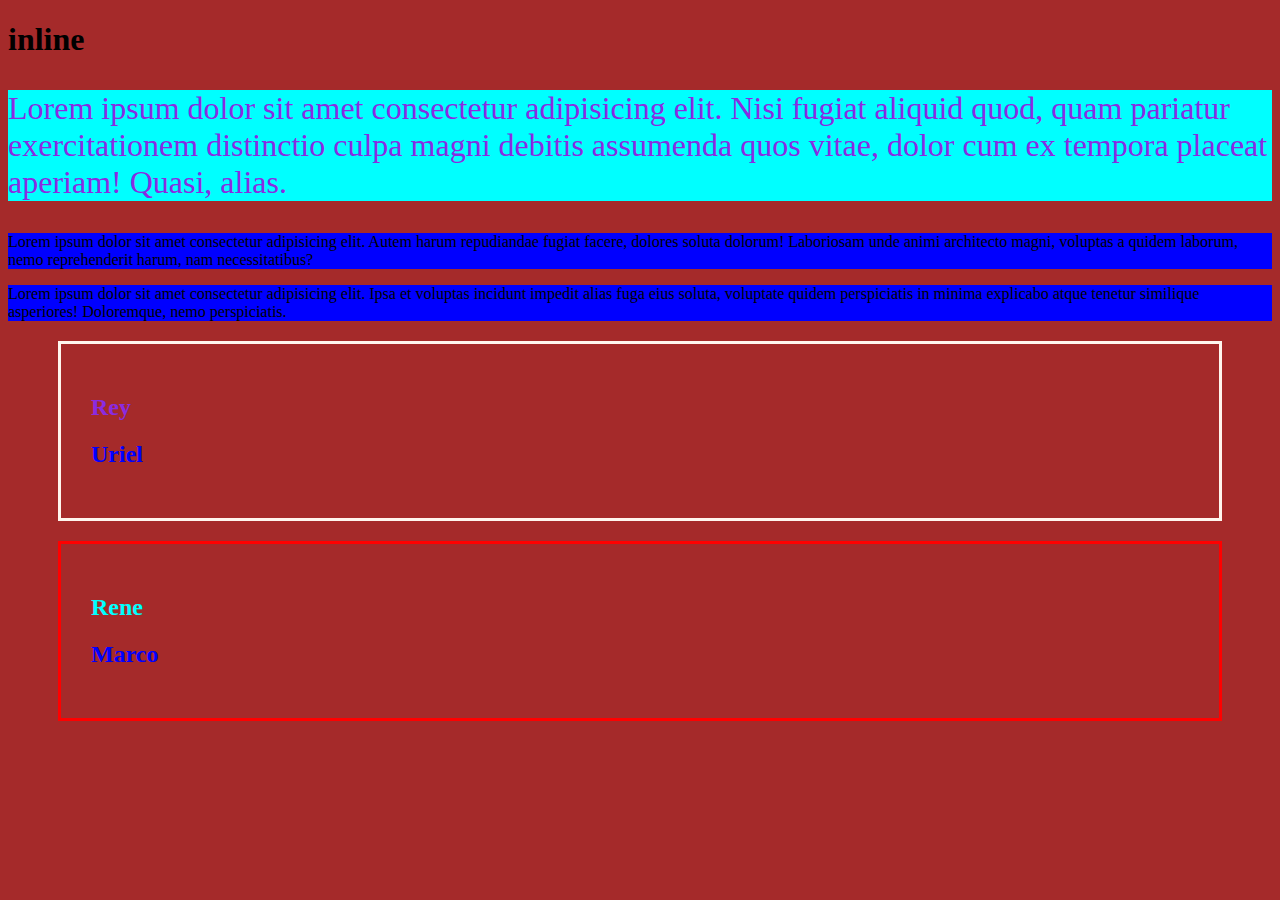
<file: Assets/Index.html>
<!DOCTYPE html>
<html lang="en">
<head>
    <meta charset="UTF-8">
    <meta name="viewport" content="width=device-width, initial-scale=1.0">
    <title>Introducción a CSS</title>




    <link rel="stylesheet" href="./Style/style.css">
</head>
<body>
    

<!--
Tenemos 3 formas distintas de agregar estilos a un documento html:
1. Inline (en línea) Tiene mayor jerarquía mayor valor. Por lo que el ordenador lo lee primero, pero no es buena práctica porque a lo mejor los otros párrafos decían cosas más importantes. 

Para trabajar con los estilos in line utilizamos la palabra reservada style y con esto ya le damos la instrucción de lo que queremos añadir.
Tiene mayor jerarquía sobre la etiqueta style. 

-->




<h1>inline</h1>
    <p style="background-color: aqua; color: blueviolet; font-size: xx-large;"> Lorem ipsum dolor sit amet consectetur adipisicing elit. Nisi fugiat aliquid quod, quam pariatur exercitationem distinctio culpa magni debitis assumenda quos vitae, dolor cum ex tempora placeat aperiam! Quasi, alias.</p>  

    <!--Utilizando la etiqueta <style> 

        Cuando usamos los estilos dentro de la etiqueta  style "separamos" los estilos de etiqueta, para mantener un código limpio y claro. 



    -->
<style> 

body {background-color: brown;}



</style>
    <p>Lorem ipsum dolor sit amet consectetur adipisicing elit. Autem harum repudiandae fugiat facere, dolores soluta dolorum! Laboriosam unde animi architecto magni, voluptas a quidem laborum, nemo reprehenderit harum, nam necessitatibus?</p>


<!--Referencia a un documento de estilos extern (buena práctica)

Código más limpio.
Código más entendible
Velocidad de lectura en nuestra página
Escalabilidad

UTILIZAR ESTILOS DE UN DOCUMENTO EXTERNO
significa que vamos a tener 2 documentos; uno para HTML su extensión es Index.html Con la estructura y por otro lado tenemos el documento llamado style.css para darle estilo. 


-->



    <p>Lorem ipsum dolor sit amet consectetur adipisicing elit. Ipsa et voluptas incidunt impedit alias fuga eius soluta, voluptate quidem perspiciatis in minima explicabo atque tenetur similique asperiores! Doloremque, nemo perspiciatis.</p> 


    <!--Clases y ID 

    Todos pertenecemos a la clase CH35
    nuestro ID seria nuestro nombre 

    la palabra reservada class (.)
    la palabra reservada id (#)

    Un ID se utiliza para seleccionar un solo elemento, mientras que una clase se utiliza para seleccionar más de un elemento. Es como si aplicaras un "IN LINE" pero en CSS :)


-->

<div class="RU">
    <h2 class="CH35" id="Rey">Rey </h2>
    <h2 class="CH35" id="Uriel">Uriel </h2>

</div>
    


<div>
    <h2 class="CH35" id="Rene">Rene </h2>
    <h2 class="CH35" id="Marco"> Marco</h2>
   
</div>

<!--

EL MODELO DE CAJA
Nos permite establecer el diseño de nuestros sitios web, ya que hace que nuestros elementos se presenten en formas rectangulares y de esta forma podemos modificar el aspecto, tamaño, diseño, etc. 
   -->






</body>
</html>
</file>
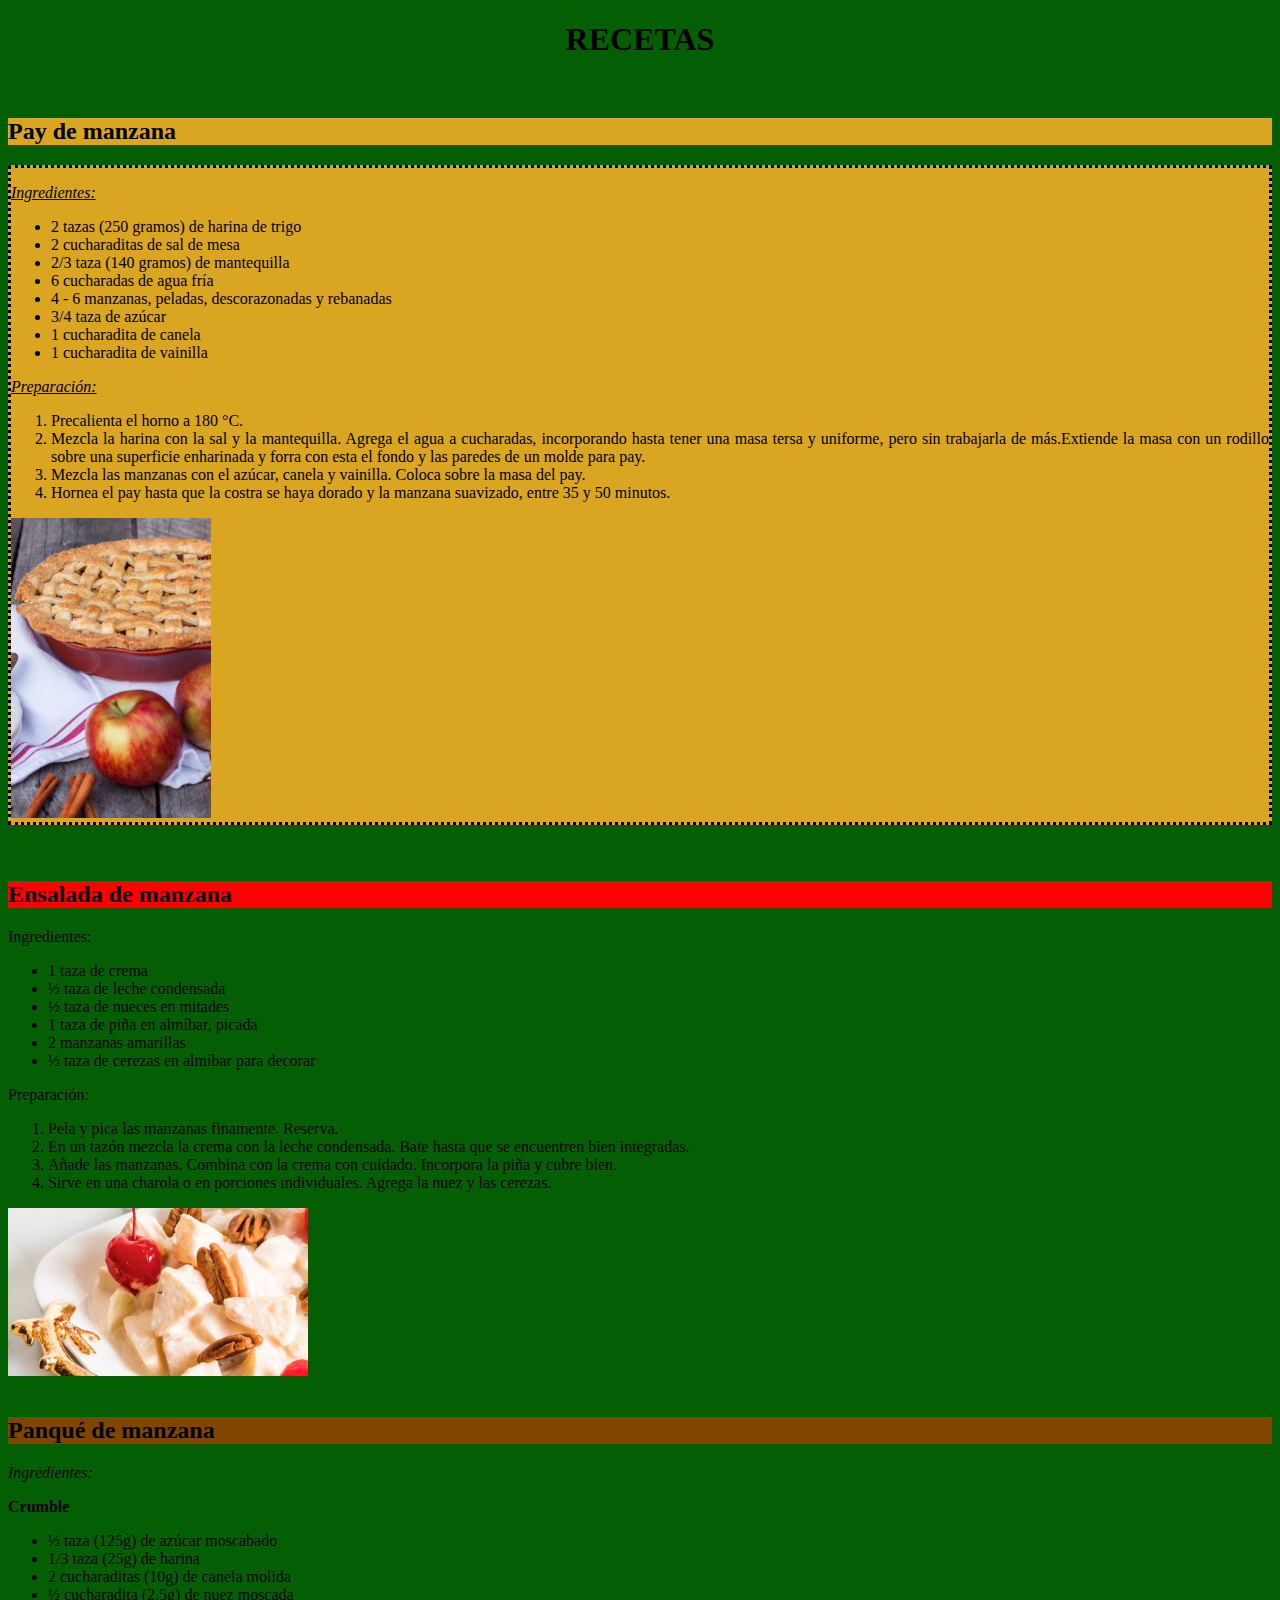
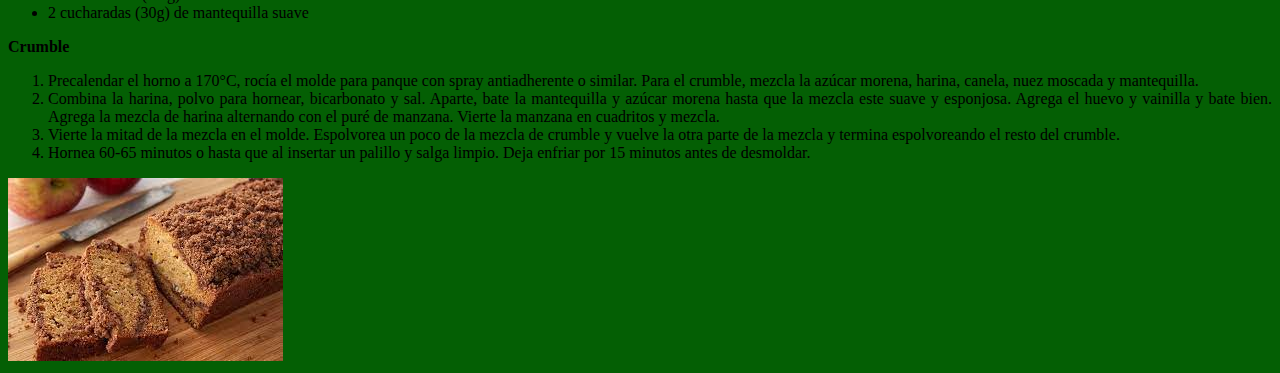
<file: Assets/Assets2/Index.html>
<!DOCTYPE html>
<html lang="en">
<head>
    <meta charset="UTF-8">
    <meta name="viewport" content="width=device-width, initial-scale=1.0">
    <title>PRÁCTICA CSS</title>



    <link rel="stylesheet" href="./Style/Style.css">
<h1 style="text-align:center"> RECETAS</h1>

<br>

<div><h2>Pay de manzana</h2></div>
<div class="primerpostre">
<p style="text-decoration: underline; font-style: italic";>Ingredientes:</p>
<ul>
<li> 2 tazas (250 gramos) de harina de trigo </li>

<li>2 cucharaditas de sal de mesa</li>

<li>2/3 taza (140 gramos) de mantequilla</li>

<li>6 cucharadas de agua fría </li>
<li>4 - 6 manzanas, peladas, descorazonadas y rebanadas </li>
<li>3/4 taza de azúcar </li>
<li> 1 cucharadita de canela</li>
<li>1 cucharadita de vainilla</li>

</ul>
<p style="text-decoration: underline;font-style: italic";>Preparación:</p>

<ol style="text-align: justify;">
    <li>Precalienta el horno a 180 °C.</li>
        
        <li style="text-align: justify;">Mezcla la harina con la sal y la mantequilla.
        Agrega el agua a cucharadas, incorporando hasta tener una masa tersa y uniforme, pero sin trabajarla de más.Extiende la masa con un rodillo sobre una superficie enharinada y forra con esta el fondo y las paredes de un molde para pay.
        </li>
        <li> Mezcla las manzanas con el azúcar, canela y vainilla. Coloca sobre la masa del pay. </li>
        <li> Hornea el pay hasta que la costra se haya dorado y la manzana suavizado, entre 35 y 50 minutos.</li>
       
</ol>

<img src="../Assets2/pay-de-manzana3.webp" width=200 alt="Pay de manzana"> 
</div>


<br>
<br>
<h2 style="background-color: red;">Ensalada de manzana</h2>
<p style="text-decoration:wavy; font-style:unset";>Ingredientes:</p>
<ul style="text-align: justify;"> 

<li>1 taza de crema</li>
   <li>½ taza de leche condensada </li> 
    <li>½ taza de nueces en mitades</li>
    <li> 1 taza de piña en almíbar, picada</li>
    <li>2 manzanas amarillas </li>
    <li> ½ taza de cerezas en almíbar para decorar </li>

</ul>

<p style="text-decoration:wavy; font-style:unset";>Preparación:</p>

<ol style="text-align: justify;">
    <li>Pela y pica las manzanas finamente. Reserva.</li>
<li>En un tazón mezcla la crema con la leche condensada. Bate hasta que se encuentren bien integradas.</li>
<li>Añade las manzanas. Combina con la crema con cuidado. Incorpora la piña y cubre bien.</li>
<li>Sirve en una charola o en porciones individuales. Agrega la nuez y las cerezas.</li>

</ol>

<img src="../Assets2/ensalada-de-manzana.jpg" width= 300 alt="Ensalada de manzana">
<br>
<br>

<div class=ULTIMOPOSTRE> <h2>Panqué de manzana</h2> </div>
<p style="font-style: italic";>Ingredientes:</p>
<p><b>Crumble</b></p> 
<ul>
<li> ½ taza (125g) de azúcar moscabado</li>
<li>1/3 taza (25g) de harina</li>
<li>2 cucharaditas (10g) de canela molida</li>
<li>½ cucharadita (2.5g) de nuez moscada</li>
<li>2 cucharadas (30g) de mantequilla suave</li>

</ul>
<p><b>Crumble</b></p> 
<ol style="text-align:justify;">
    <li>Precalendar el horno a 170°C, rocía el molde para panque con spray antiadherente o similar. Para el crumble, mezcla la azúcar morena, harina, canela, nuez moscada y mantequilla.</li>

 

    <li>Combina la harina, polvo para hornear, bicarbonato y sal. Aparte, bate la mantequilla y azúcar morena hasta que la mezcla este suave y esponjosa. Agrega el huevo y vainilla y bate bien. Agrega la mezcla de harina alternando con el puré de manzana. Vierte la manzana en cuadritos y mezcla.</li>
    
     
    
    <li> Vierte la mitad de la mezcla en el molde. Espolvorea un poco de la mezcla de crumble y vuelve la otra parte de la mezcla y termina espolvoreando el resto del crumble.</li>
    
     
    
    <li> Hornea 60-65 minutos o hasta que al insertar un palillo y salga limpio. Deja enfriar por 15 minutos antes de desmoldar.</li>

</ol>

<img src="../Assets2/panque de manzana.jpg" alt="Panqué de manzana">



<style>

body{background-color: rgb(4, 95, 4);}

</style>


</head>

    
</body>
</html>
</file>
<file: Assets/Style/style.css>
p{
    background-color: blue;
}

#Rey{
    color: blueviolet;
}

#Rene {
    color: aqua;
}

.CH35{
    color: blue;
}


.RU{
    width: 200;
    height: 200;
    margin: 20px 50px;
    padding: 30px;
    border: solid seashell;
}

div{
    width: 200;
    height: 200;
    margin:20px 50px;
    padding:30px;
    border: solid red
}
</file>
<file: Assets/Assets2/Style/Style.css>
div {background-color: goldenrod;}
.primerpostre{ border: dotted;}
.ULTIMOPOSTRE{background-color: rgb(128, 70, 0);}
</file>
